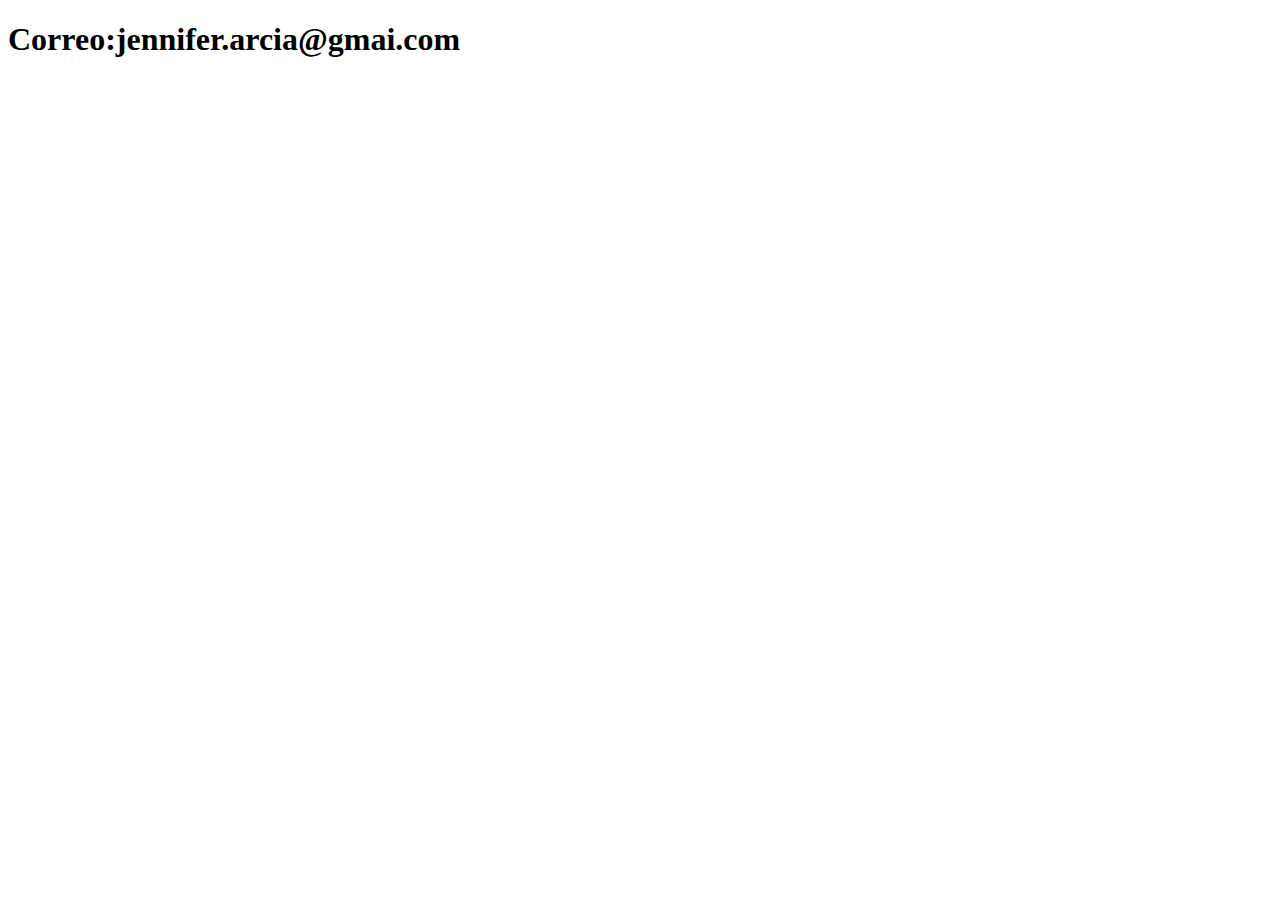
<file: contacto.html>
<!DOCTYPE html>
<html lang="en">
<head>
    <meta charset="UTF-8">
    <meta name="viewport" content="width=device-width, initial-scale=1.0">
    <title>Contacto</title>
</head>
<body>
    <h1>Correo:jennifer.arcia@gmai.com</h1>
</body>
</html>
</file>
